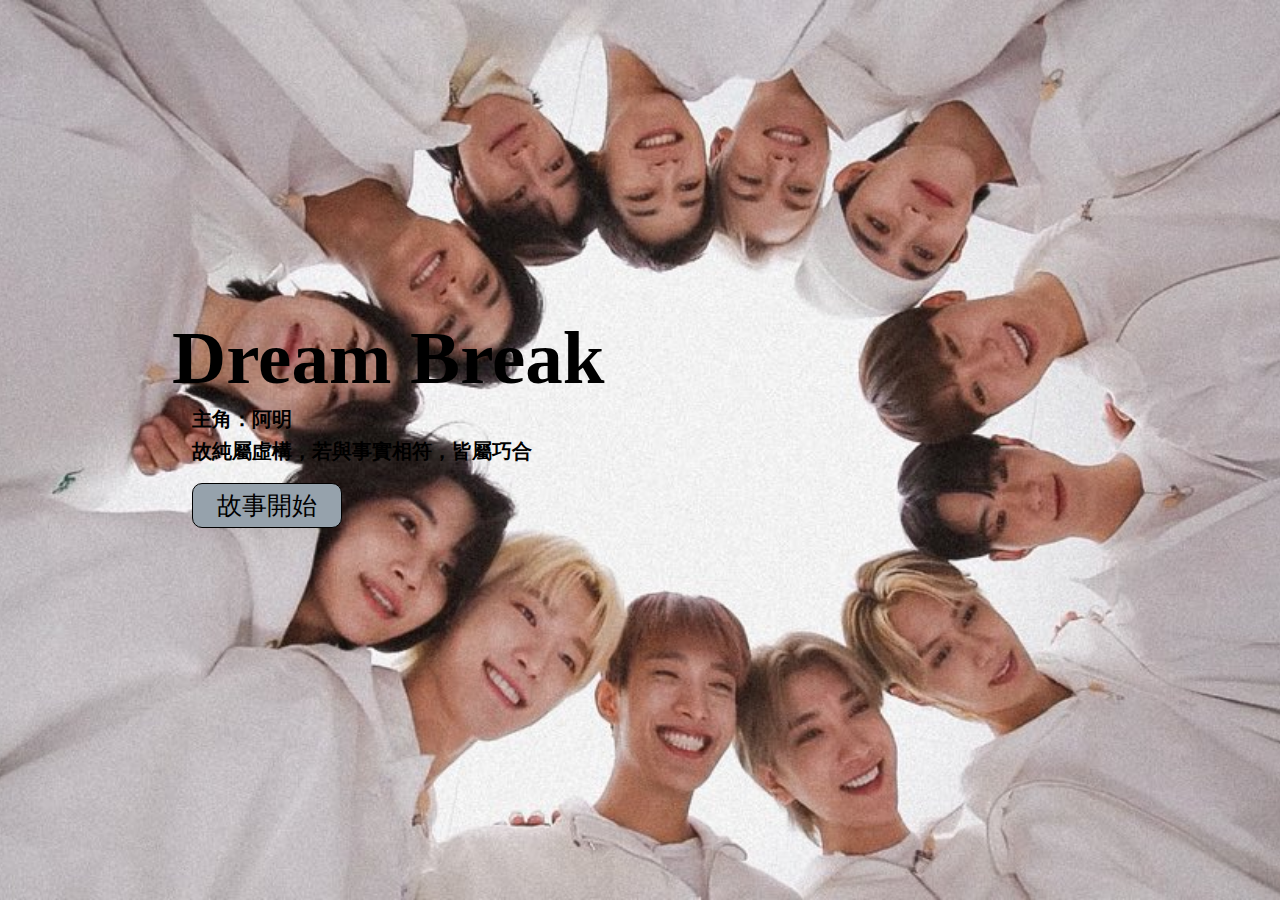
<file: 聯展網站/index.html>
<!doctype html>
<html>
<head>
<meta charset="utf-8">
<title>DREAM BREAK</title>
<link href="index.css" rel="stylesheet" type="text/css">

</head>
	
<body>
<div class="content">
		<h1>Dream Break</h1>
		<h4>主角：阿明</h4>
		<h4>故純屬虛構，若與事實相符，皆屬巧合</h4>
		<br>
		<button type="button" class="enter" onClick="location.href='story.html'">故事開始</button>
	</div>
</body>

</html>
</file>
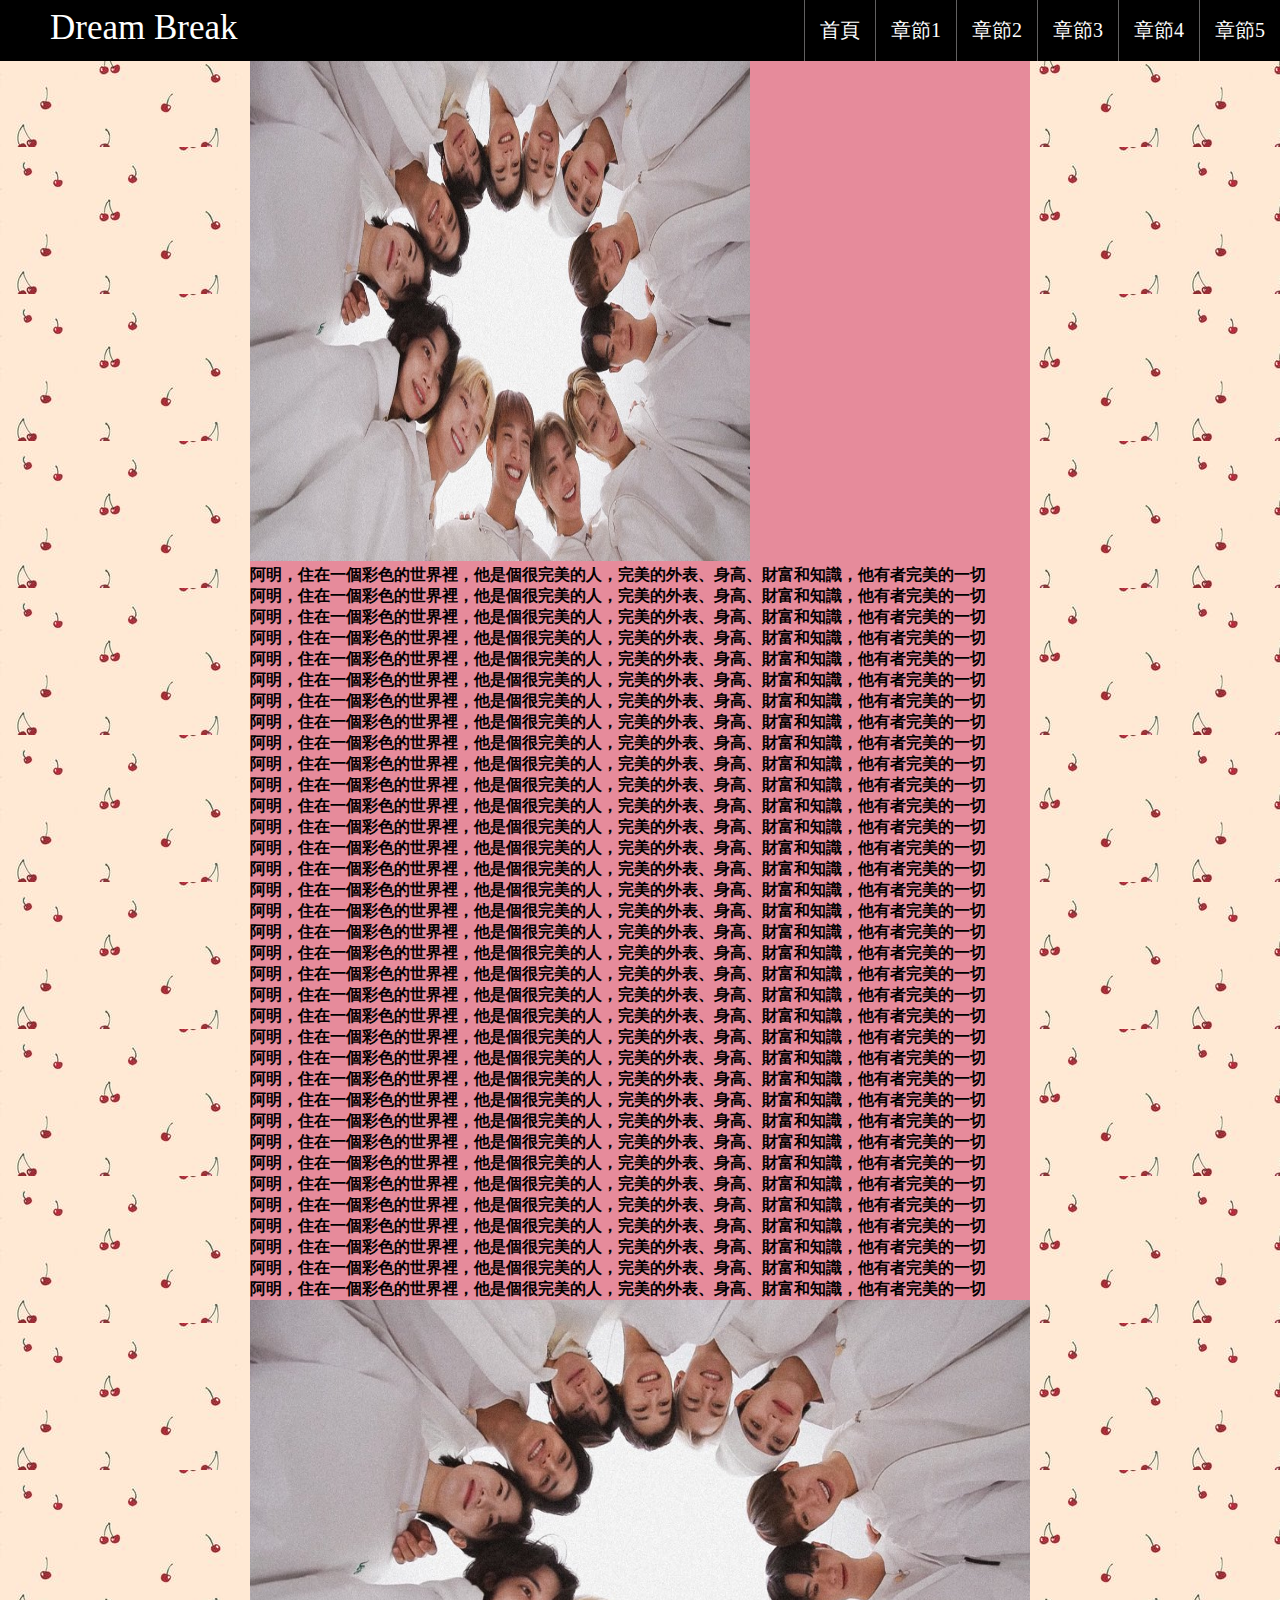
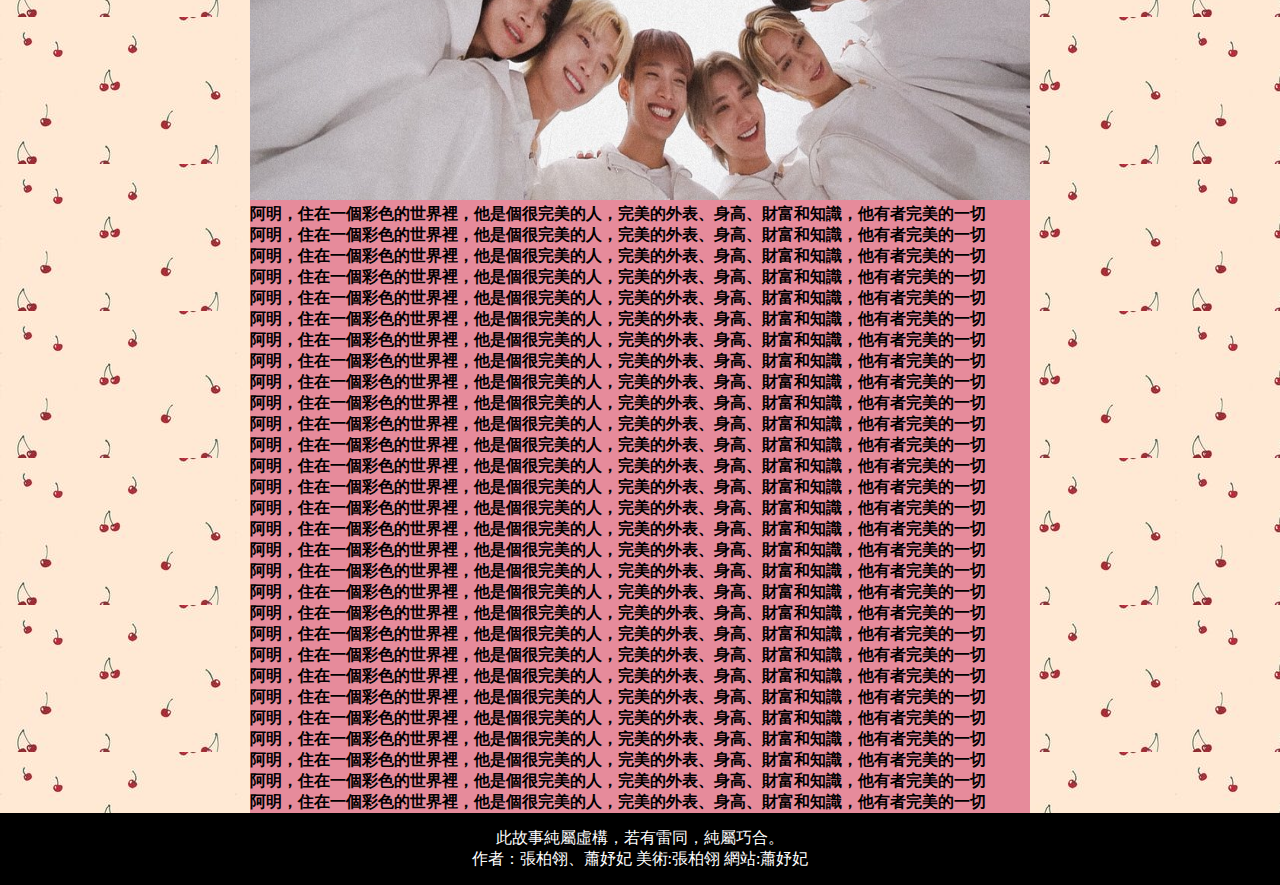
<file: 聯展網站/story.html>
<!doctype html>
<html>
<head>
<meta charset="utf-8">
<title>story</title>
<link href="story.css" rel="stylesheet" type="text/css">
</head>
	

<body>
	<header>
	
	<nav>
		<ul class="bottons">			
			<li id="bigname">Dream Break</li>

			<li><a href="chapter5.html">章節5</a></li>
			<li><a href="chapter4.html">章節4</a></li>
			<li><a href="chapter3.html">章節3</a></li>
			<li><a href="chapter2.html">章節2</a></li>
			<li><a href="story.html">章節1</a></li>
			<li><a href="index.html">首頁</a></li>
			
		</ul>		
	</nav>
</header>
	<div id="leftcut"></div>	
	<div id="rightcut"></div>

	<div id="content">
		<div id="part1">
			<img alt="#" src="image/test.jpg" width="500ㄌㄣ" height="500px">
			<h4>阿明，住在一個彩色的世界裡，他是個很完美的人，完美的外表、身高、財富和知識，他有者完美的一切</h4>
			<h4>阿明，住在一個彩色的世界裡，他是個很完美的人，完美的外表、身高、財富和知識，他有者完美的一切</h4>
			<h4>阿明，住在一個彩色的世界裡，他是個很完美的人，完美的外表、身高、財富和知識，他有者完美的一切</h4>
			<h4>阿明，住在一個彩色的世界裡，他是個很完美的人，完美的外表、身高、財富和知識，他有者完美的一切</h4><h4>阿明，住在一個彩色的世界裡，他是個很完美的人，完美的外表、身高、財富和知識，他有者完美的一切</h4><h4>阿明，住在一個彩色的世界裡，他是個很完美的人，完美的外表、身高、財富和知識，他有者完美的一切</h4><h4>阿明，住在一個彩色的世界裡，他是個很完美的人，完美的外表、身高、財富和知識，他有者完美的一切</h4><h4>阿明，住在一個彩色的世界裡，他是個很完美的人，完美的外表、身高、財富和知識，他有者完美的一切</h4><h4>阿明，住在一個彩色的世界裡，他是個很完美的人，完美的外表、身高、財富和知識，他有者完美的一切</h4>
			<h4>阿明，住在一個彩色的世界裡，他是個很完美的人，完美的外表、身高、財富和知識，他有者完美的一切</h4>
			<h4>阿明，住在一個彩色的世界裡，他是個很完美的人，完美的外表、身高、財富和知識，他有者完美的一切</h4>
			<h4>阿明，住在一個彩色的世界裡，他是個很完美的人，完美的外表、身高、財富和知識，他有者完美的一切</h4><h4>阿明，住在一個彩色的世界裡，他是個很完美的人，完美的外表、身高、財富和知識，他有者完美的一切</h4><h4>阿明，住在一個彩色的世界裡，他是個很完美的人，完美的外表、身高、財富和知識，他有者完美的一切</h4><h4>阿明，住在一個彩色的世界裡，他是個很完美的人，完美的外表、身高、財富和知識，他有者完美的一切</h4><h4>阿明，住在一個彩色的世界裡，他是個很完美的人，完美的外表、身高、財富和知識，他有者完美的一切</h4><h4>阿明，住在一個彩色的世界裡，他是個很完美的人，完美的外表、身高、財富和知識，他有者完美的一切</h4>
			<h4>阿明，住在一個彩色的世界裡，他是個很完美的人，完美的外表、身高、財富和知識，他有者完美的一切</h4>
			<h4>阿明，住在一個彩色的世界裡，他是個很完美的人，完美的外表、身高、財富和知識，他有者完美的一切</h4>
			<h4>阿明，住在一個彩色的世界裡，他是個很完美的人，完美的外表、身高、財富和知識，他有者完美的一切</h4><h4>阿明，住在一個彩色的世界裡，他是個很完美的人，完美的外表、身高、財富和知識，他有者完美的一切</h4><h4>阿明，住在一個彩色的世界裡，他是個很完美的人，完美的外表、身高、財富和知識，他有者完美的一切</h4><h4>阿明，住在一個彩色的世界裡，他是個很完美的人，完美的外表、身高、財富和知識，他有者完美的一切</h4><h4>阿明，住在一個彩色的世界裡，他是個很完美的人，完美的外表、身高、財富和知識，他有者完美的一切</h4><h4>阿明，住在一個彩色的世界裡，他是個很完美的人，完美的外表、身高、財富和知識，他有者完美的一切</h4>
			<h4>阿明，住在一個彩色的世界裡，他是個很完美的人，完美的外表、身高、財富和知識，他有者完美的一切</h4>
			<h4>阿明，住在一個彩色的世界裡，他是個很完美的人，完美的外表、身高、財富和知識，他有者完美的一切</h4>
			<h4>阿明，住在一個彩色的世界裡，他是個很完美的人，完美的外表、身高、財富和知識，他有者完美的一切</h4><h4>阿明，住在一個彩色的世界裡，他是個很完美的人，完美的外表、身高、財富和知識，他有者完美的一切</h4><h4>阿明，住在一個彩色的世界裡，他是個很完美的人，完美的外表、身高、財富和知識，他有者完美的一切</h4><h4>阿明，住在一個彩色的世界裡，他是個很完美的人，完美的外表、身高、財富和知識，他有者完美的一切</h4><h4>阿明，住在一個彩色的世界裡，他是個很完美的人，完美的外表、身高、財富和知識，他有者完美的一切</h4><h4>阿明，住在一個彩色的世界裡，他是個很完美的人，完美的外表、身高、財富和知識，他有者完美的一切</h4>
			<h4>阿明，住在一個彩色的世界裡，他是個很完美的人，完美的外表、身高、財富和知識，他有者完美的一切</h4>
			<h4>阿明，住在一個彩色的世界裡，他是個很完美的人，完美的外表、身高、財富和知識，他有者完美的一切</h4>
			<img alt="#" src="image/test.jpg" width="100%" height="500px">
			<h4>阿明，住在一個彩色的世界裡，他是個很完美的人，完美的外表、身高、財富和知識，他有者完美的一切</h4><h4>阿明，住在一個彩色的世界裡，他是個很完美的人，完美的外表、身高、財富和知識，他有者完美的一切</h4><h4>阿明，住在一個彩色的世界裡，他是個很完美的人，完美的外表、身高、財富和知識，他有者完美的一切</h4><h4>阿明，住在一個彩色的世界裡，他是個很完美的人，完美的外表、身高、財富和知識，他有者完美的一切</h4><h4>阿明，住在一個彩色的世界裡，他是個很完美的人，完美的外表、身高、財富和知識，他有者完美的一切</h4><h4>阿明，住在一個彩色的世界裡，他是個很完美的人，完美的外表、身高、財富和知識，他有者完美的一切</h4>
			<h4>阿明，住在一個彩色的世界裡，他是個很完美的人，完美的外表、身高、財富和知識，他有者完美的一切</h4>
			<h4>阿明，住在一個彩色的世界裡，他是個很完美的人，完美的外表、身高、財富和知識，他有者完美的一切</h4>
			<h4>阿明，住在一個彩色的世界裡，他是個很完美的人，完美的外表、身高、財富和知識，他有者完美的一切</h4><h4>阿明，住在一個彩色的世界裡，他是個很完美的人，完美的外表、身高、財富和知識，他有者完美的一切</h4><h4>阿明，住在一個彩色的世界裡，他是個很完美的人，完美的外表、身高、財富和知識，他有者完美的一切</h4><h4>阿明，住在一個彩色的世界裡，他是個很完美的人，完美的外表、身高、財富和知識，他有者完美的一切</h4><h4>阿明，住在一個彩色的世界裡，他是個很完美的人，完美的外表、身高、財富和知識，他有者完美的一切</h4><h4>阿明，住在一個彩色的世界裡，他是個很完美的人，完美的外表、身高、財富和知識，他有者完美的一切</h4>
			<h4>阿明，住在一個彩色的世界裡，他是個很完美的人，完美的外表、身高、財富和知識，他有者完美的一切</h4>
			<h4>阿明，住在一個彩色的世界裡，他是個很完美的人，完美的外表、身高、財富和知識，他有者完美的一切</h4>
			<h4>阿明，住在一個彩色的世界裡，他是個很完美的人，完美的外表、身高、財富和知識，他有者完美的一切</h4><h4>阿明，住在一個彩色的世界裡，他是個很完美的人，完美的外表、身高、財富和知識，他有者完美的一切</h4><h4>阿明，住在一個彩色的世界裡，他是個很完美的人，完美的外表、身高、財富和知識，他有者完美的一切</h4><h4>阿明，住在一個彩色的世界裡，他是個很完美的人，完美的外表、身高、財富和知識，他有者完美的一切</h4><h4>阿明，住在一個彩色的世界裡，他是個很完美的人，完美的外表、身高、財富和知識，他有者完美的一切</h4><h4>阿明，住在一個彩色的世界裡，他是個很完美的人，完美的外表、身高、財富和知識，他有者完美的一切</h4>
			<h4>阿明，住在一個彩色的世界裡，他是個很完美的人，完美的外表、身高、財富和知識，他有者完美的一切</h4>
			<h4>阿明，住在一個彩色的世界裡，他是個很完美的人，完美的外表、身高、財富和知識，他有者完美的一切</h4>
			<h4>阿明，住在一個彩色的世界裡，他是個很完美的人，完美的外表、身高、財富和知識，他有者完美的一切</h4><h4>阿明，住在一個彩色的世界裡，他是個很完美的人，完美的外表、身高、財富和知識，他有者完美的一切</h4><h4>阿明，住在一個彩色的世界裡，他是個很完美的人，完美的外表、身高、財富和知識，他有者完美的一切</h4><h4>阿明，住在一個彩色的世界裡，他是個很完美的人，完美的外表、身高、財富和知識，他有者完美的一切</h4><h4>阿明，住在一個彩色的世界裡，他是個很完美的人，完美的外表、身高、財富和知識，他有者完美的一切</h4>
			
		</div>
	</div>


</body>
<footer>
	<p>此故事純屬虛構，若有雷同，純屬巧合。<br>
	作者：張柏翎、蕭妤妃 美術:張柏翎 網站:蕭妤妃</p>
	</footer>
</html>
</file>
<file: 聯展網站/index.css>
@charset "utf-8";
*{
	margin:0;
	padding:0;
    font-family: 微軟正黑體;
}
body {
    background-image: url(image/test.jpg);
	background-size: cover;
    width: 100%;
    height: 100vh;
	background-position: center;
	background-repeat: no-repeat;
}
.content{
    position: absolute;
    top: 35%;
    left: 15%;
}
.content h1 {
    font-family: 微軟正黑體;
    font-size: 75px;
    text-indent: -20px;
}
.content h4 {
    font-family: 微軟正黑體;
    font-size: 20px;
    margin-top: 5px;
}
.content .enter {
    background-color: rgba(150,162,172,1.00);
    border-radius: 10px;
    border: 0.5px solid rgba(0,0,0,1.00);
    width: 150px;
    height: 45px;
    font-size: 25px;
}
</file>
<file: 聯展網站/story.css>
@charset "utf-8";
*{
	font-family: 微軟正黑體;
	margin: 0;
}
body{
    background-image: url(image/test2.jpg);
	width: 100%;
}
header{
	position: sticky;
	top: 0;
}

#bigname {
	font-size: 35px;
	float: left;
	border: none;
	padding: 8px 0 7.5px 50px;
	
}
.bottons {
	background-color:black;
	padding: 0;
    list-style: none;
	color: rgba(255,255,255,1.00);
	overflow:hidden;
	
}
.bottons li{
    float: right;
    border-left: 2px solid rgba(129,128,128,0.75);
    border-top-width: 1px;
    border-bottom-width: 1px;
    border-left-width: 1px;
}
.bottons li a {
	display: block;
    text-decoration: none;	
	font-size: 20px;
	color: rgba(255,255,255,1.00);
	text-align: center;
	padding:17px 15px 17px 15px;
	

}

#leftcut{
    background-color: rgba(250,255,195,0);
    float: left;
    width: 200px;
}
#content{
    background-color: rgba(230,139,155,1.00);
    margin-left: 250px;
    margin-right: 250px;
    width: calc(100% - 500px);
}
#rightcut{
	background-color: rgba(250,255,195,0);
	float:right;
	width: 200px;
}

footer{
	background-color: black;
	color: white;
	clear: both;
}
footer p{
	padding:15px 0 15px 0;
	font-size: 16px;
	text-align: center;
}
</file>
